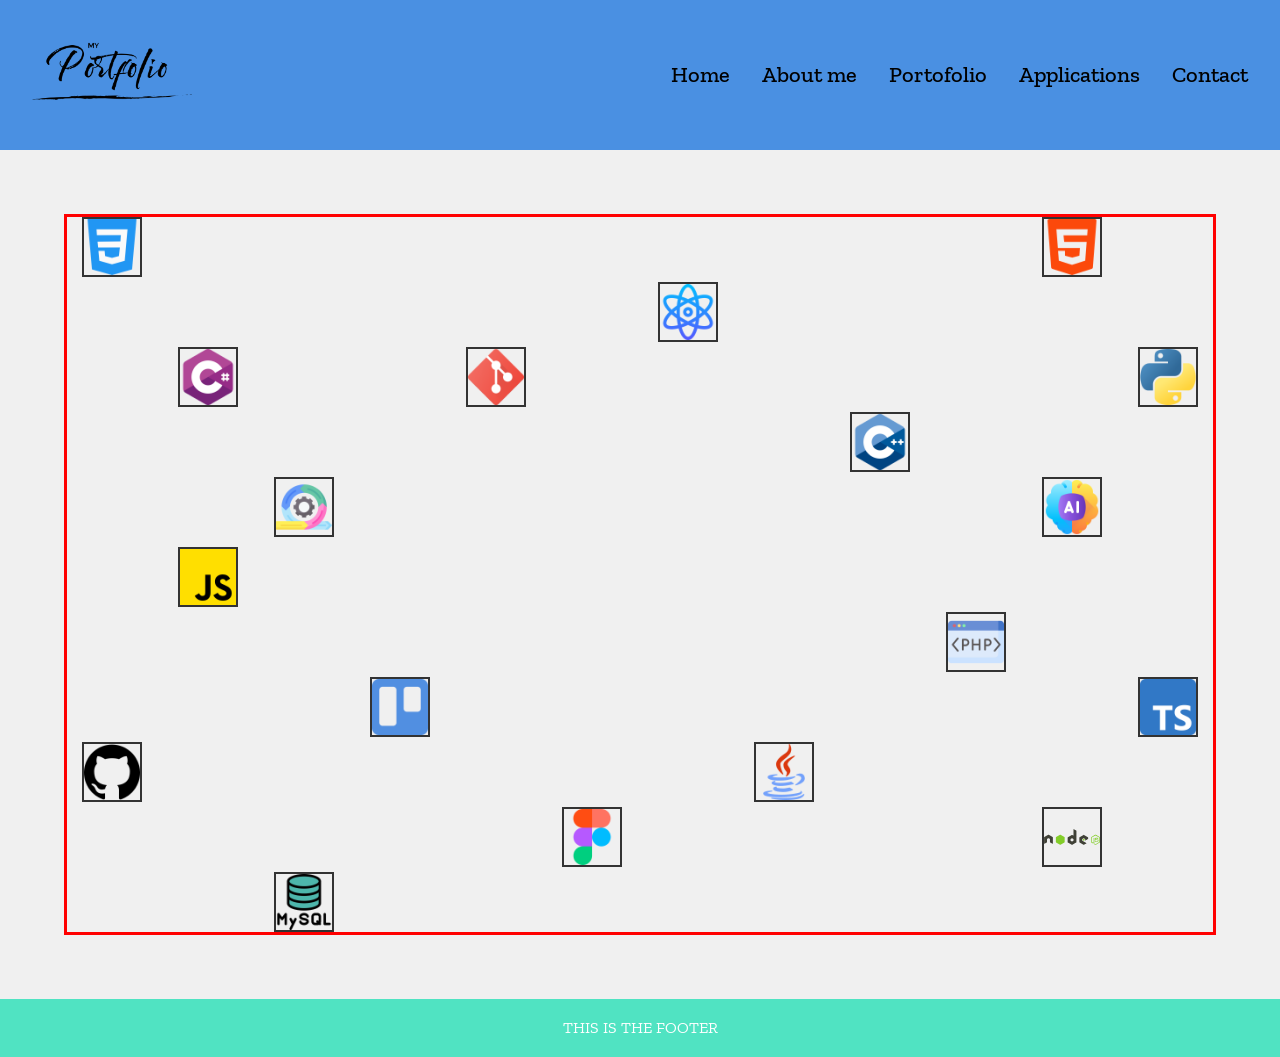
<file: index.html>
<!DOCTYPE html>
<html lang="en">
  <head>
    <meta charset="UTF-8" />
    <meta name="viewport" content="width=device-width, initial-scale=1.0" />
    <title>Portofolio Website</title>

    <!-- Fetch the CSS style -->
    <link rel="stylesheet" href="./styles/style-index.css" />
    <link rel="stylesheet" href="./styles/style-header-footer.css" />

    <!-- fecth the police family -->
    <link rel="preconnect" href="https://fonts.googleapis.com" />
    <link rel="preconnect" href="https://fonts.gstatic.com" crossorigin />
    <link
      href="https://fonts.googleapis.com/css2?family=Zilla+Slab:ital,wght@0,300;0,400;0,500;0,600;0,700;1,300;1,400;1,500;1,600;1,700&display=swap"
      rel="stylesheet"
    />
  </head>

  <body>
    <!-- HEADER SECTION -->

    <header>
      <img src="contents/logo.png" alt="Logo" class="logo" />

      <nav  id="desktop-nav">
        <ul>
          <li><a href="index.html">Home</a></li>
          <li><a href="pages/about-me">About me</a></li>
          <li><a href="pages/portofolio">Portofolio</a></li>
          <li><a href="pages/applications">Applications</a></li>
          <li><a href="pages/contact">Contact</a></li>
        </ul>
      </nav>

      <nav id="mobile-nav">
        <div class="hamburger-menu">
          <span class="bar bar1"></span>
          <span class="bar bar2"></span>
          <span class="bar bar3"></span>
        </div>
        <ul class="mobile-menu">
          <li><a href="index.html">Home</a></li>
          <li><a href="pages/about-me">About me</a></li>
          <li><a href="pages/portofolio">Portofolio</a></li>
          <li><a href="pages/applications">Applications</a></li>
          <li><a href="pages/contact">Contact</a></li>
        </ul>

    </header>

    <!-- MAIN CONTAINER -->
<main>
<div class="background-grid">
    <div class="icon-container div1">
        <div class="bg-icon"><img src="./contents/Background-icons/css-3.png" alt="css3"></div>
    </div>
    <div class="icon-container div2">
        <div class="bg-icon"><img src="./contents/Background-icons/github.png" alt="github"></div>
    </div>
    <div class="icon-container div3">
        <div class="bg-icon"><img src="./contents/Background-icons/c-sharp.png" alt="c-sharp"></div>
    </div>
    <div class="icon-container div4">
        <div class="bg-icon"><img src="./contents/Background-icons/js.png" alt="js"></div>
    </div>
    <div class="icon-container div5">
        <div class="bg-icon"><img src="./contents/Background-icons/agile.png" alt="agile"></div>
    </div>
    <div class="icon-container div6">
        <div class="bg-icon"><img src="./contents/Background-icons/mysql.png" alt="mysql"></div>
    </div>
    <div class="icon-container div7">
        <div class="bg-icon"><img src="./contents/Background-icons/trello.png" alt="trello"></div>
    </div>
    <div class="icon-container div8">
        <div class="bg-icon"><img src="./contents/Background-icons/social.png" alt="social"></div>
    </div>
    <div class="icon-container div9">
        <div class="bg-icon"><img src="./contents/Background-icons/figma.png" alt="figma"></div>
    </div>
    <div class="icon-container div10">
        <div class="bg-icon"><img src="./contents/Background-icons/atom.png" alt="atom"></div>
    </div>
    <div class="icon-container div11">
        <div class="bg-icon"><img src="./contents/Background-icons/java.png" alt="java"></div>
    </div>
    <div class="icon-container div12">
        <div class="bg-icon"><img src="./contents/Background-icons/c-.png" alt="c-plus"></div>
    </div>
    <div class="icon-container div13">
        <div class="bg-icon"><img src="./contents/Background-icons/php.png" alt="php"></div>
    </div>
    <div class="icon-container div14">
        <div class="bg-icon"><img src="./contents/Background-icons/html-5.png" alt="html5"></div>
    </div>
    <div class="icon-container div15">
        <div class="bg-icon"><img src="./contents/Background-icons/ai.png" alt="ai"></div>
    </div>
    <div class="icon-container div16">
        <div class="bg-icon"><img src="./contents/Background-icons/nodejs.svg" alt="nodejs"></div>
    </div>
    <div class="icon-container div17">
        <div class="bg-icon"><img src="./contents/Background-icons/python.png" alt="python"></div>
    </div>
    <div class="icon-container div18">
        <div class="bg-icon"><img src="./contents/Background-icons/typescript.png" alt="typescript"></div>
    </div>
</div>


</main>
    
      <!-- <main>

        <div class="top-left-box"></div>
        <div class="top-right-box"></div>
        <div class="bottom-left-box"></div>
        <div class="bottom-right-box"></div>

      <div class="box-circle"></div>
    </main> -->
    </div>


    

    <!-- FOOTER SECTION -->

    <footer>THIS IS THE FOOTER</footer>
  </body>
</html>
</file>
<file: styles/style-index.css>
*,
*::before,
*::after {
  box-sizing: border-box;
  margin: 0;
  padding: 0;
}

:root {
  --primary-color: #4a90e2;
  --secondary-color: #50e3c2;
  --text-color: #333;
  --background-color: #f0f0f0;
}

html {
  color-scheme: light dark;
}
body {
  font-family: "Zilla Slab", serif;
  background-color: #f0f0f0;
  color: #333;
  line-height: 1.6;
  font-size: 1rem;
  min-height: 100vh;
  width: 100%;
}

/* BACKGROUND GRID */
.background-grid {
  /* margin: 5%; */
  border: 3px solid red;

  display: grid;
  grid-template-columns: repeat(auto-fit, minmax(60px, 1fr));
  grid-template-rows: repeat(auto-fit, minmax(60px, 1fr));
  grid-column-gap: 5px;
  grid-row-gap: 5px;
}

.div1 {
  grid-column-start: 1;
  grid-row-start: 1;
}

.div2 {
  grid-column-start: 1;
  grid-row-start: 10;
}

.div3 {
  grid-column-start: 2;
  grid-row-start: 3;
}

.div4 {
  grid-column-start: 2;
  grid-row-start: 7;
}

.div5 {
  grid-column-start: 3;
  grid-row-start: 5;
}

.div6 {
  grid-column-start: 3;
  grid-row-start: 12;
}

.div7 {
  grid-column-start: 4;
  grid-row-start: 9;
}

.div8 {
  grid-column-start: 5;
  grid-row-start: 3;
}

.div9 {
  grid-column-start: 6;
  grid-row-start: 11;
}

.div10 {
  grid-column-start: 7;
  grid-row-start: 2;
}

.div11 {
  grid-column-start: 8;
  grid-row-start: 10;
}

.div12 {
  grid-column-start: 9;
  grid-row-start: 4;
}

.div13 {
  grid-column-start: 10;
  grid-row-start: 8;
}

.div14 {
  grid-column-start: 11;
  grid-row-start: 1;
}

.div15 {
  grid-column-start: 11;
  grid-row-start: 5;
}

.div16 {
  grid-column-start: 11;
  grid-row-start: 11;
}

.div17 {
  grid-column-start: 12;
  grid-row-start: 3;
}

.div18 {
  grid-column-start: 12;
  grid-row-start: 9;
}

icon-container {
  width: 100%;
  height: 100%;
  display: grid;
  align-items: center;
  justify-content: center;
}
.bg-icon {
  border: #333 2px solid;
  width: 60px;
  height: 60px;
  margin: auto;
}

img {
  object-fit: contain;
  width: 100%;
  height: 100%;
  justify-self: center;
}

/* MAIN CONTENT */
main {
  margin: 5%;
}

section1 {
  width: 30rem;
  height: 30rem;
  border: 2px solid var(--primary-color);
  border-radius: 50%;
  background-color: white;
  display: none;
}
</file>
<file: styles/style-header-footer.css>
*,
*::before,
*::after {
  box-sizing: border-box;
  margin: 0;
  padding: 0;
}

/* HEADER */

header {
  display: flex;
  align-items: center;
  justify-content: space-between;
  background-color: var(--primary-color);
  color: white;

  position: sticky;
  z-index: 1000;
  top: 0;

  padding: 2rem;
}

.logo {
  width: 10rem;
}

#desktop-nav {
  display: flex;
}
#mobile-nav {
  display: none;
}

ul {
  display: flex;
  gap: 2rem;
  list-style: none;
}

a {
  color: black;
  text-decoration: none;
  font-weight: 500;
  font-size: 1.4rem;
}

.hamburger-menu {
  display: flex;
  flex-direction: column;
  justify-content: space-between;
  width: 2rem;
  height: 2rem;
}

.bar {
  width: 100%;
  height: 0.25rem;
  background-color: white;
  border-radius: 0.3rem;
  /* will turn the hamburger to an X */
  transition: all 0.3s ease-in-out;
}

/* General Animations */

a:hover {
  color: var(--secondary-color);
  text-decoration: underline;
  text-underline-offset: 1rem;
  text-decoration-color: var(--secondary-color);
}

li:hover {
  transform: scale(1.1);
  transition: transform 0.3s ease-in-out;
}

.logo:hover {
  transform: scale(1.1);
  transition: transform 0.3s ease-in-out;
  cursor: pointer;
}

.hamburger-menu:hover {
  cursor: pointer;
  transform: scale(1.1);
  transition: transform 0.3s ease-in-out;
}

/* FOOTER */

footer {
  text-align: center;
  padding: 1rem;
  background-color: var(--secondary-color);
  color: white;
}

/*  MEDIA QUERY */

@media screen and (max-width: 800px) {
  #desktop-nav {
    display: none;
  }
  #mobile-nav {
    display: flex;
    gap: 2rem;
    position: relative;
  }
  ul {
    flex-direction: column;
    align-items: center;
    position: absolute;
    top: 150%;
    right: 0;
    padding: 20px;
    width: fit-content;
    background-color: rgb(245, 203, 203);
    border-radius: 0.3rem;
    max-height: 0;
    transition: all 0.3s ease-in-out;
  }
}
</file>
